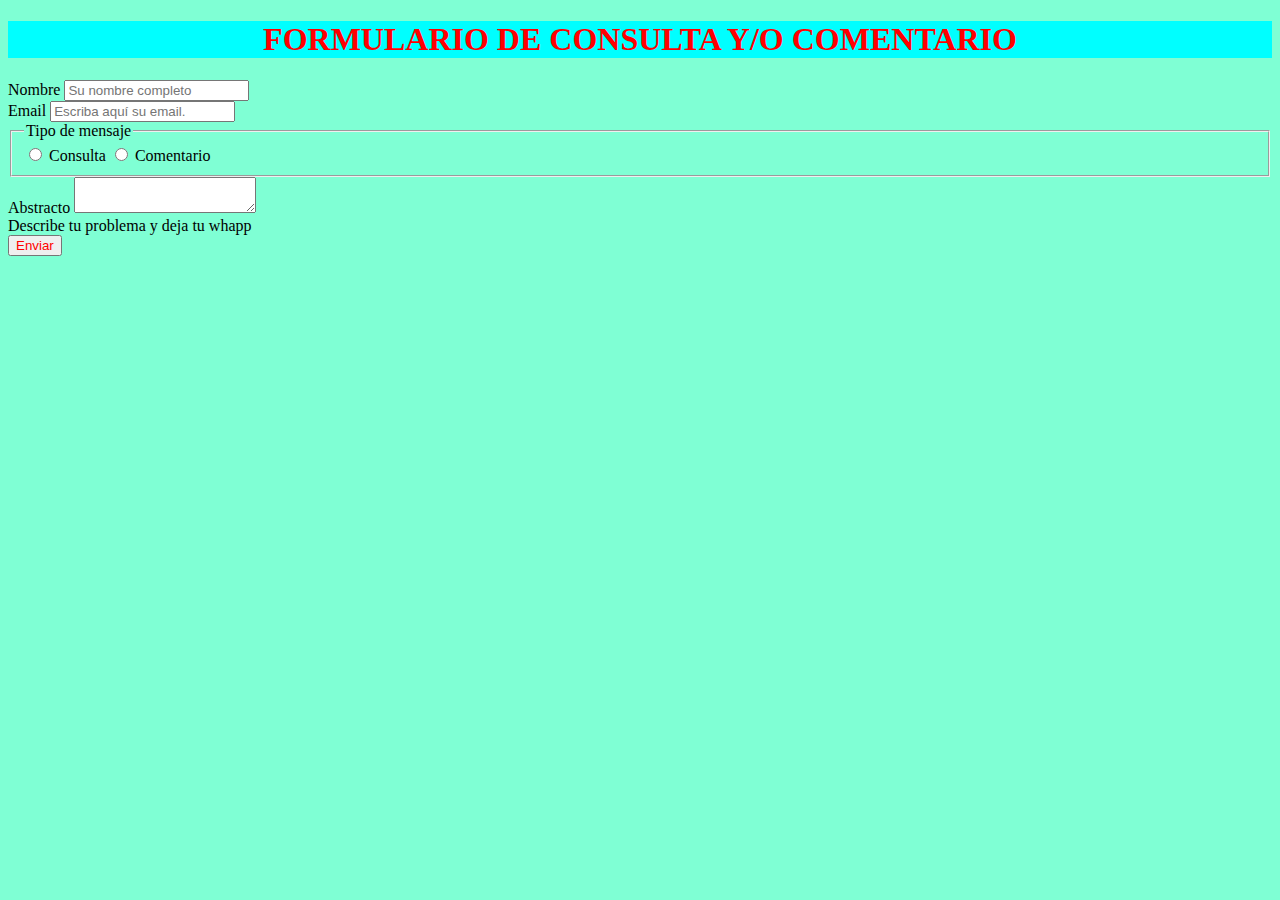
<file: index.html>
<!DOCTYPE html>
<html lang="es">
<head>
    <meta charset="UTF-8">
    <meta http-equiv="X-UA-Compatible" content="IE=edge">
    <meta name="viewport" content="width=device-width, initial-scale=1.0">
    <title>FORMULARIO DE PRUEBA</title>
    <link rel="icon" type="image/x-icon" href="favicon.ico">
   
    <link rel="stylesheet" type="text/css" href="css/index.css" />
</head>


<body>
  <h1>FORMULARIO DE CONSULTA Y/O COMENTARIO</h1>
   <form action="form.php" method="post" class="form">
    <div class="form">
      <label for="name">Nombre</label>
      <input id="name" name="name" type="text" placeholder="Su nombre completo" required/>
    </div>

    <div class="form">
      <label for="email">Email</label>
      <input id="email" name="email" type="email" placeholder="Escriba aquí su email." required />
    </div>

    <fieldset class="legacy">
      <legend>Tipo de mensaje</legend>
       <input id="talk-1" name="talk-1" type="radio" value="Consulta" />
       <label for="talk-1" class="radio-label">Consulta</label>

       <input id="talk-2" name="talk-2" type="radio" value="Comentario" />
       <label for="talk-2" class="radio-label">Comentario</label>
    </fieldset>

    <div class="form">
      <label for="abstract">Abstracto</label>
      <textarea id="abstract" name="textarea"></textarea>
      <div class="instructions">Describe tu problema y deja tu whapp</div>
    </div>

    <div class="form">
      <button>Enviar</button>
    </div>

   </form>
    </body>
  </html>
</file>
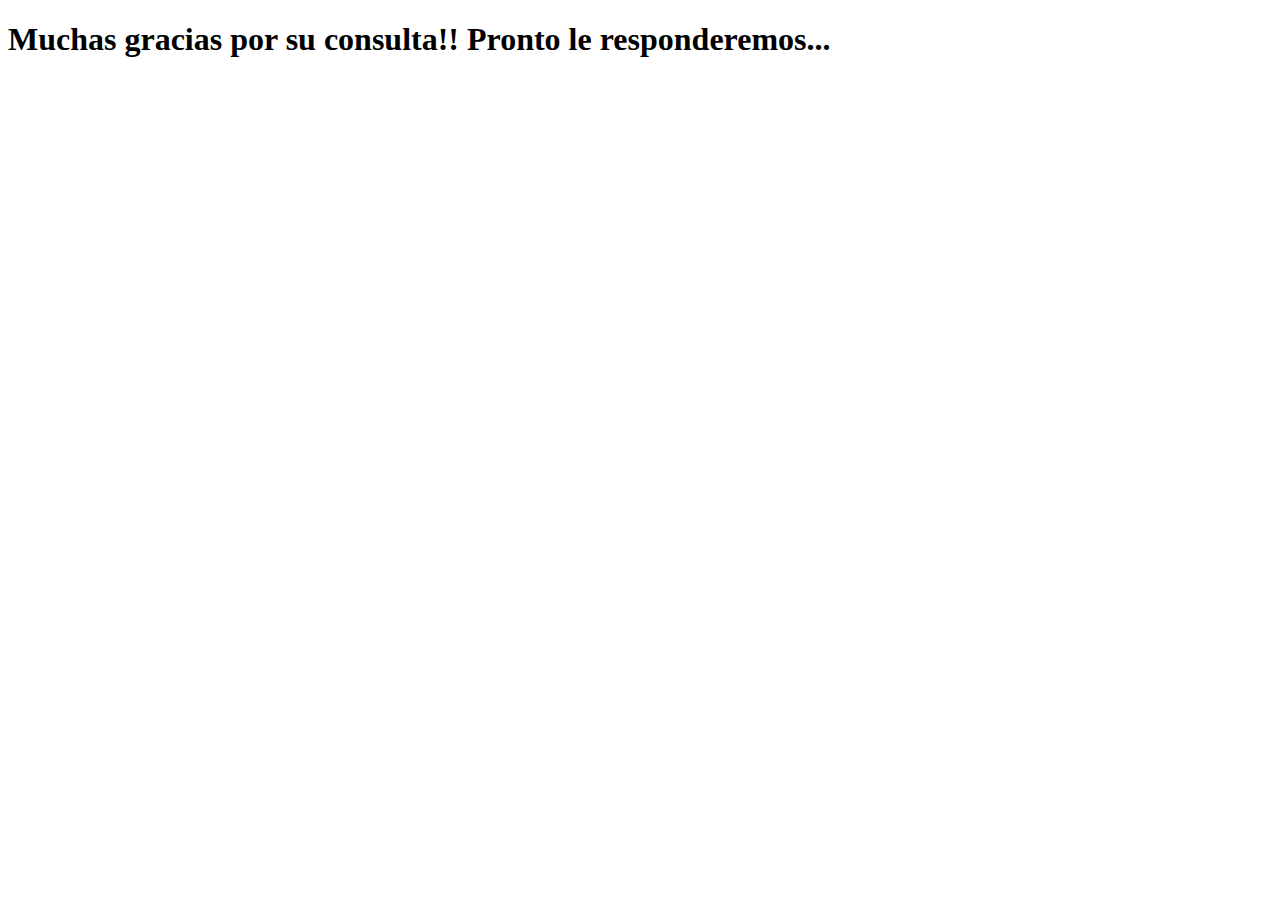
<file: exito.html>
<!DOCTYPE html>
<html lang="es">
<head>
    <meta charset="UTF-8">
    <meta name="viewport" content="width=device-width, initial-scale=1.0">
    <title>Form.php</title>
</head>
<body>
    <h1>Muchas gracias por su consulta!! Pronto le responderemos...
    <script>
        setTimeout(function() {
            window.location.replace('index.html');
        },2000);
            
    
    </script>
</body>
</html>
</file>
<file: css/index.css>
h1{
    text-align: center;
    color: red;
    background-color: aqua;
}
.form{
    width: auto;
    height: auto;
    
}
body{
    background-color: aquamarine;
}
button{
    color: red;
}
</file>
